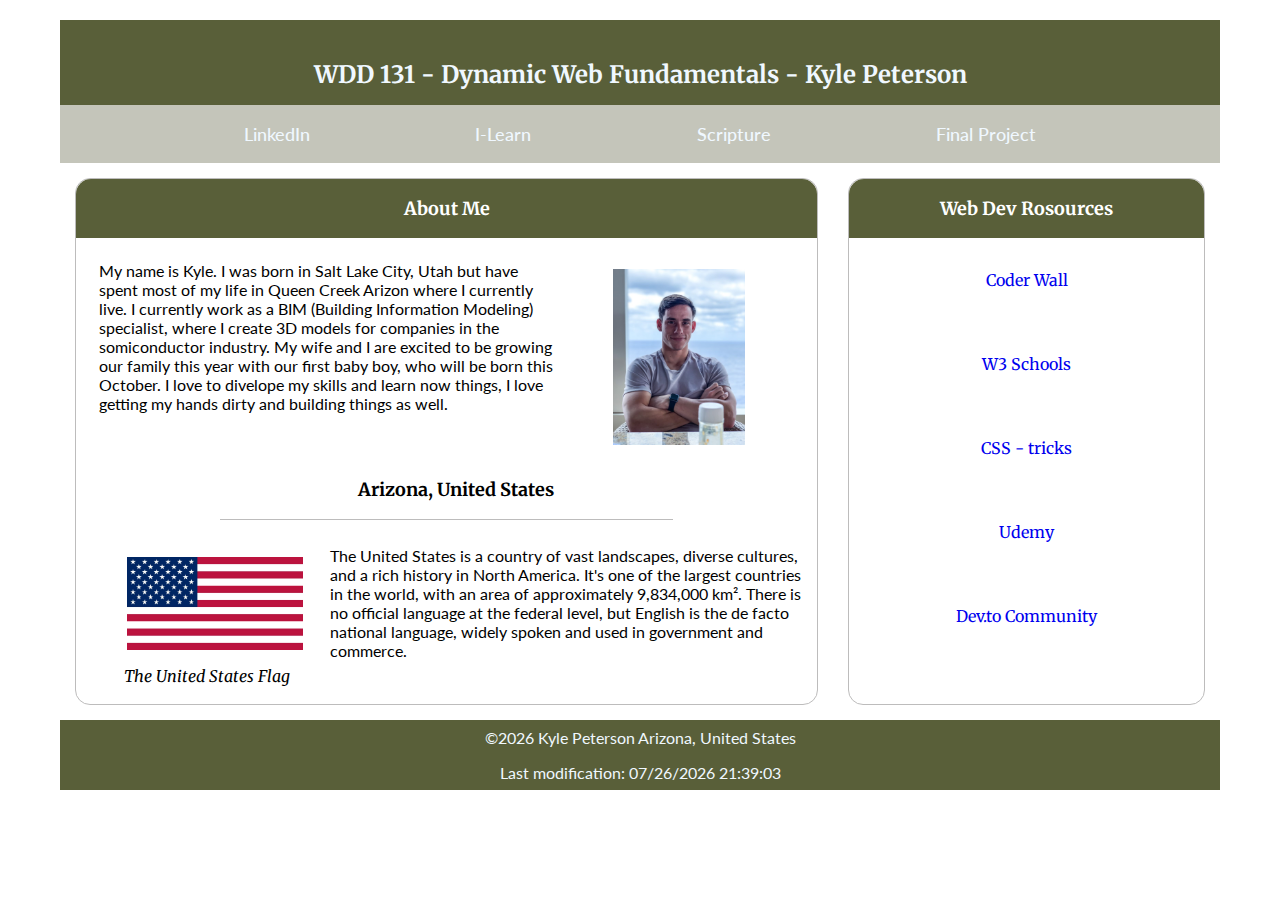
<file: index.html>
<!DOCTYPE html>
<html lang="en-Us">

<head>
    <meta charset="utf-8">
    <meta name="viewport" content="width=device-width, initial-scale=1.0">
    <title>WDD 131 - Dynamic Web Fundamentals - Kyle Peterson</title>
    <meta name="description"
        content="WDD 131 - Dynamic Web Fundamentals - Kyle Peterson - divelope my skills by designing a home page with HTML, CSS, and JavaScript.">
    <meta name="author" content="Kyle Peterson">
    <link rel="preconnect" href="https://fonts.googleapis.com">
    <link rel="preconnect" href="https://fonts.gstatic.com" crossorigin>
    <link
        href="https://fonts.googleapis.com/css2?family=Lato:wght@400;700&family=Merriweather:wght@400;700&display=swap"
        rel="stylesheet">
    <link rel="stylesheet" href="styles/base.css">
    <script src="scripts/getdates.js" defer></script>
</head>

<body>
    <header>
        <h1>WDD 131 - Dynamic Web Fundamentals - Kyle Peterson</h1>
        <nav>
            <a href="https://www.linkedin.com/in/kyle-peterson-57301b1b3/" target="_blank">LinkedIn</a>
            <a href="https://byui.instructure.com/" target="_blank">I-Learn</a>
            <a href="https://www.churchofjesuschrist.org/study/scriptures/bofm/ether/12?lang=eng&id=p27#p27"
                target="_blank">Scripture</a>
            <a href="#" target="_blank">Final Project</a>
        </nav>
    </header>
    <main>
        <section class="card">
            <h2>About Me</h2>
            <div class="info">
                <p>My name is Kyle. I was born in Salt Lake City, Utah but have spent most of my life in Queen Creek
                    Arizon
                    where I currently live.
                    I currently work as a BIM (Building Information Modeling) specialist, where I create 3D models for
                    companies in the somiconductor industry.
                    My wife and I are excited to be growing our family this year with our first baby boy, who will be
                    born
                    this October.
                    I love to divelope my skills and learn now things, I love getting my hands dirty and building things
                    as
                    well.
                </p>
                <img src="images/Profile picture.jpg" alt="Profile Picture">
            </div>
            <h3>Arizona, United States</h3>
            <div class="flag">
                <div>
                    <img src="images/usa-flag.jpg" alt="United States Flag">
                    <span>The United States Flag</span>
                </div>
                <p>
                    The United States is a country of vast landscapes, diverse cultures,
                    and a rich history in North America. It's one of the largest countries in the world,
                    with an area of approximately 9,834,000 km². There is no official language at the federal level,
                    but English is the de facto national language, widely spoken and used in government and commerce.
                </p>
            </div>
        </section>
        <section class="card links">
            <h2>Web Dev Rosources</h2>
            <ul>
                <li><a href="https://coderwall.com/" target="_blank">Coder Wall</a></li>
                <li><a href="https://www.w3schools.com/" target="_blank">W3 Schools</a></li>
                <li><a href="https://css-tricks.com/" target="_blank">CSS - tricks</a></li>
                <li><a href="https://www.udemy.com/" target="_blank">Udemy</a></li>
                <li><a href="https://dev.to/" target="_blank">Dev.to Community</a></li>
            </ul>
        </section>
    </main>
    <footer>
        <p>&copy;<span id="currentyear"></span> Kyle Peterson Arizona, United States</p>
        <p id="lastModified"></p>
    </footer>
</body>

</html>
</file>
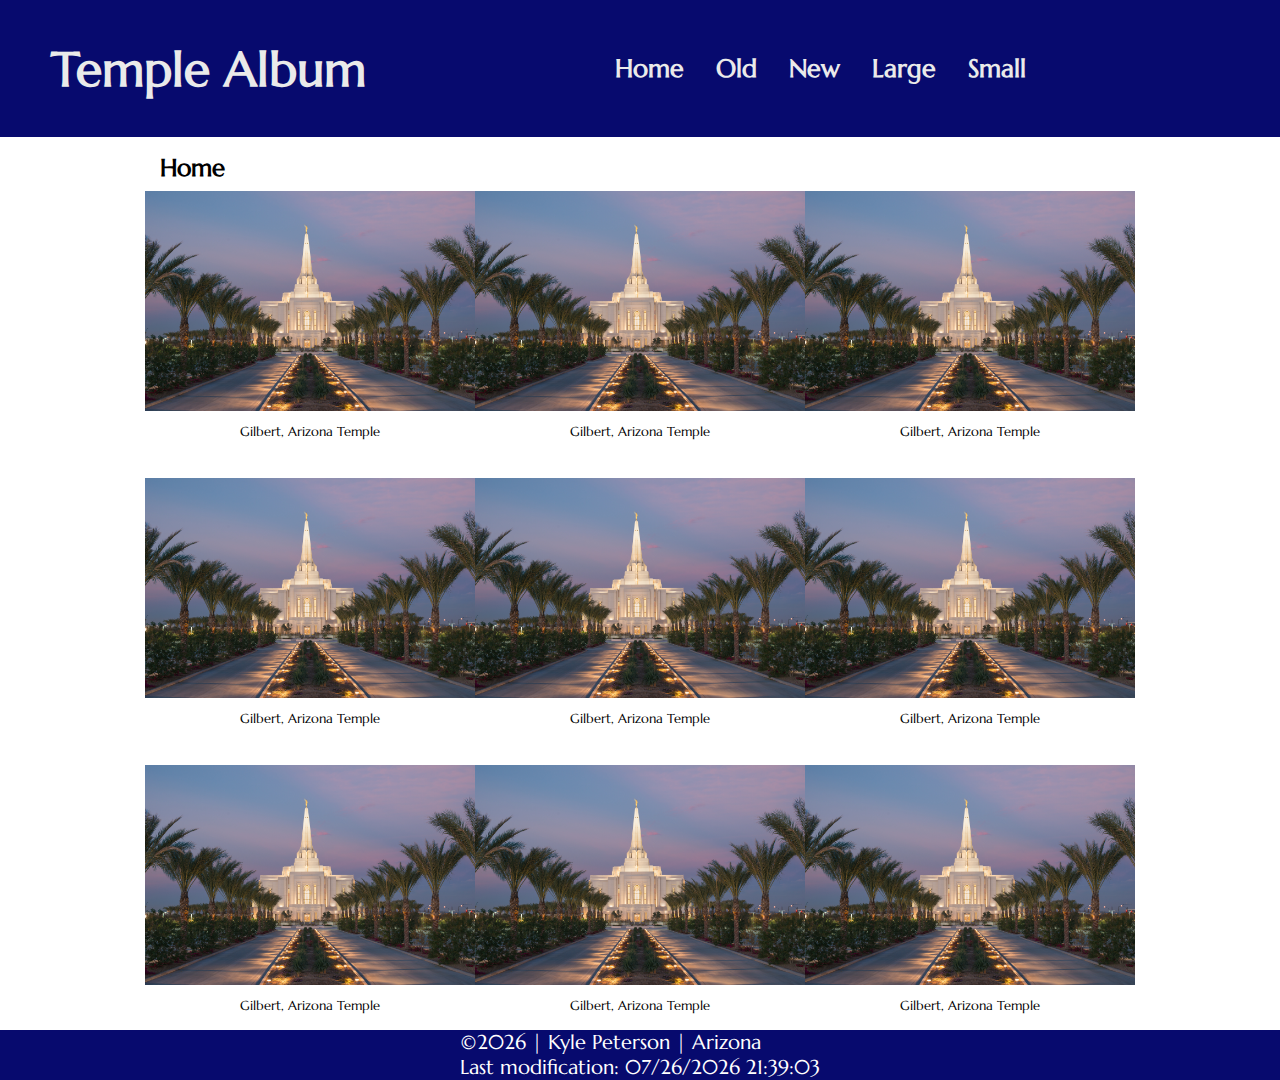
<file: temples.html>
<!DOCTYPE html>
<html lang="en">

<head>
    <meta charset="UTF-8">
    <meta name="viewport" content="width=device-width, initial-scale=1.0">
    <meta name="author" content="Kyle Peterson">
    <meta name="description"
        content="WDD 131 - Dynamic Web fundamentals - Kyle Peterson - This is an album of the LDS Temple in hy home town.">
    <title>Temple Album</title>
    <!--Links to styles-->
    <link rel="stylesheet" href="styles/temples.css">
    <link rel="stylesheet" href="styles/temples-large.css">
    <!--Links to scripts-->
    <script src="scripts/getdates.js" defer></script>
    <script src="scripts/temples.js" defer></script>
    <!--Links to font styles-->
    <link rel="preconnect" href="https://fonts.gstatic.com" crossorigin>
    <link href="https://fonts.googleapis.com/css2?family=Marcellus&display=swap" rel="stylesheet">
</head>

<body>
    <header>
        <h1>Temple Album</h1>
        <button id="menu"></button>
        <nav class="navigation">
            <a href="#">Home</a>
            <a href="#">Old</a>
            <a href="#">New</a>
            <a href="#">Large</a>
            <a href="#">Small</a>
        </nav>
    </header>
    <main>
        <h2>Home</h2>
        <div class="container">
            <figure>
                <img src="images/gilbert_arizona_temple_exterior.jpeg" alt="Gilbert, Arizona Temple">
                <figcaption>Gilbert, Arizona Temple</figcaption>
            </figure>
            <figure>
                <img src="images/gilbert_arizona_temple_exterior.jpeg" alt="Gilbert, Arizona Temple">
                <figcaption>Gilbert, Arizona Temple</figcaption>
            </figure>
            <figure>
                <img src="images/gilbert_arizona_temple_exterior.jpeg" alt="Gilbert, Arizona Temple">
                <figcaption>Gilbert, Arizona Temple</figcaption>
            </figure>
            <figure>
                <img src="images/gilbert_arizona_temple_exterior.jpeg" alt="Gilbert, Arizona Temple">
                <figcaption>Gilbert, Arizona Temple</figcaption>
            </figure>
            <figure>
                <img src="images/gilbert_arizona_temple_exterior.jpeg" alt="Gilbert, Arizona Temple">
                <figcaption>Gilbert, Arizona Temple</figcaption>
            </figure>
            <figure>
                <img src="images/gilbert_arizona_temple_exterior.jpeg" alt="Gilbert, Arizona Temple">
                <figcaption>Gilbert, Arizona Temple</figcaption>
            </figure>
            <figure>
                <img src="images/gilbert_arizona_temple_exterior.jpeg" alt="Gilbert, Arizona Temple">
                <figcaption>Gilbert, Arizona Temple</figcaption>
            </figure>
            <figure>
                <img src="images/gilbert_arizona_temple_exterior.jpeg" alt="Gilbert, Arizona Temple">
                <figcaption>Gilbert, Arizona Temple</figcaption>
            </figure>
            <figure>
                <img src="images/gilbert_arizona_temple_exterior.jpeg" alt="Gilbert, Arizona Temple">
                <figcaption>Gilbert, Arizona Temple</figcaption>
            </figure>
        </div>

    </main>
    <footer>
        <div>
            <p>
                ©<span id="currentyear"></span> | Kyle Peterson | Arizona
            </p>
            <p id="lastModified">
            </p>
        </div>
    </footer>
</body>

</html>
</file>
<file: styles/base.css>
* {
        margin: 0;
        padding: 0;
        box-sizing: border-box;
    }

    head {
        display: none;
    }

    body {
        display: block;
        padding: 20px;
        font-family: 'Merriweather', serif;
        max-width: 1200px;
        margin: 0 auto;
    }

    h1 {
        padding: .5em 0 1em 1em;
        font-size: x-large;
        display: flex;
        justify-content: center;
        padding: 15px;
    }

    h2 {
        font-size: large;
        font-weight: 700;
        padding: .5em 0 2em 1em;
        margin: 0;
        border-top-left-radius: 15px;
        border-top-right-radius: 15px;
    }

    h3 {
        font-size: large;
        font-weight: 700;
        padding: 1em 0 1em 1em;
        margin: 0 8em 1em 8em;
        text-align: center;
        border-bottom: .1rem solid rgb(189, 188, 188);
    }

    h4 {
        font-size: smaller;
        font-style: italic;
        font-weight: 100;
        padding: .5em 0 2em 2em;
    }

    p {
        font-size: medium;
        padding: .5em;
        font-family: 'Lato', sans-serif;
    }

    header {
        background: #595f39;
        padding: 1.5rem 0 0 0;
        color: aliceblue;
        text-align: center;
    }

    header nav {
        margin: 0 auto 0;
        display: flex;
        flex: 1 1 100%;
        justify-content: space-evenly;
        padding: 1em;
        background-color: #C4C5BA;
        font-family: 'Lato', sans-serif;
        font-size: large;
        font-weight: 500;
    }

    nav a {
        color: aliceblue;
        text-decoration: none;
    }

    nav a:hover {
        color: yellow;
    }

    main {
        display: grid;
        grid-template-columns: 2fr 1fr;
        justify-content: center;
    }

    section {
        display: block;
        unicode-bidi: isolate;
    }

    div {
        display: block;
        unicode-bidi: isolate;
    }

    ul {
        list-style: none;
    }

    li {
        text-align: center;
        padding: 1em;
    }

    a {
        text-decoration: none;
    }

    .card {
        display: flex;
        flex-direction: column;
        max-width: 750px;
        border: .1rem solid rgb(189, 188, 188);
        border-radius: 15px;
        margin: 15px;
        padding: 0 0 15px;
    }

    .card img {
        max-height: 12em;
        padding: 1em 1em 0 3em;
    }

    .card h2 {
        color: rgb(255, 255, 255);
        background-color: #595f39;
        text-align: center;
        padding: 1em;
    }

    .links a {
        display: flex;
        justify-content: center;
        align-items: center;
        margin: .5em;
        padding: .5em;
    }

    .info {
        display: grid;
        grid-template-columns: 2fr 1fr;
        max-width: 100%;
        padding: 15px;
    }

    .flag {
        display: flex;
    }

    .flag div {
        display: flex;
        flex-direction: column;
        padding: .2em;
        align-items: center;
    }

    .flag div span {
        padding: 1em 0 0 1em;
        font-style: italic;
    }

    .flag img {
        max-width: 15em;
    }

    footer {
        display: flex;
        flex-direction: column;
        background: #595f39;
        color: aliceblue;
        text-align: center;
    }
</file>
<file: styles/temples.css>
* {
    margin: 0;
    padding: 0;
    box-sizing: border-box;
}

body {
    font-family: "Marcellus", serif;
    font-weight: 400;
    font-style: normal;
}

header {
    background-color: #070a6e;
    display: grid;
    grid-gap: 1rem;
    padding: 20px;
    border: 1px solid #070a6e;
}

header,
main {
    margin: 0 auto;
}

h1 {
    font-size: 3rem;
    color: #eaeaea;
}

nav {
    background-color: #070a6e;
    margin: 1rem auto;
}

#menu {
    font-size: 3rem;
    border: 0;
    background: none;
    color: #eaeaea;
    position: absolute;
    top: 1rem;
    right: 1rem;
}

#menu::before {
    content: "≡";
}

#menu.open::before {
    content: "X";
}

.navigation {
    display: flex;
    flex-direction: column;
    list-style: none;
    background-color: #070a6e;
    color: #eaeaea;
}


.navigation a {
    display: none;
    color: #eaeaea;
    text-align: center;
    text-decoration: none;
    padding: 1rem;
    transition: 0.3s;
    font-size: 25px;
    font-weight: bold;
}

.navigation a:hover {
    background-color: #1fd8fd;
    color: #2b2b2b;
    font-weight: bold;
    text-decoration: overline;
}

.open a {
    display: block;
}


main {
    margin: 1rem auto;
    max-width: 75%;
}

.container {
    display: grid;
    grid-template-columns: repeat(auto-fit, minmax(300px, 1fr));
    grid-gap: 30px;
    place-items: center;
    text-align: center;
}

figure {
    background: none;
}

img {
    width: auto;
    height: 220px;
    margin: .5rem;
}

figcaption {
    font-size: small;
}


footer {
    display: grid;
    align-items: center;
    justify-content: center;
    background-color: #070a6e;
    color: #ffffff;
    font-size: 20px;
}
</file>
<file: styles/temples-large.css>
@media (min-width: 640px) {
    header {
        display: flex;
        align-items: center;
        justify-content: space-around;
        color: #ffffff;
    }

    h1 {
        margin-left: 30px;
    }

    #menu {
        display: none;
    }

    .navigation {
        justify-content: flex-end;
        flex-direction: row;
    }

    .navigation a {
        display: block;
        flex: 1 1 100%;
    }
}
</file>
